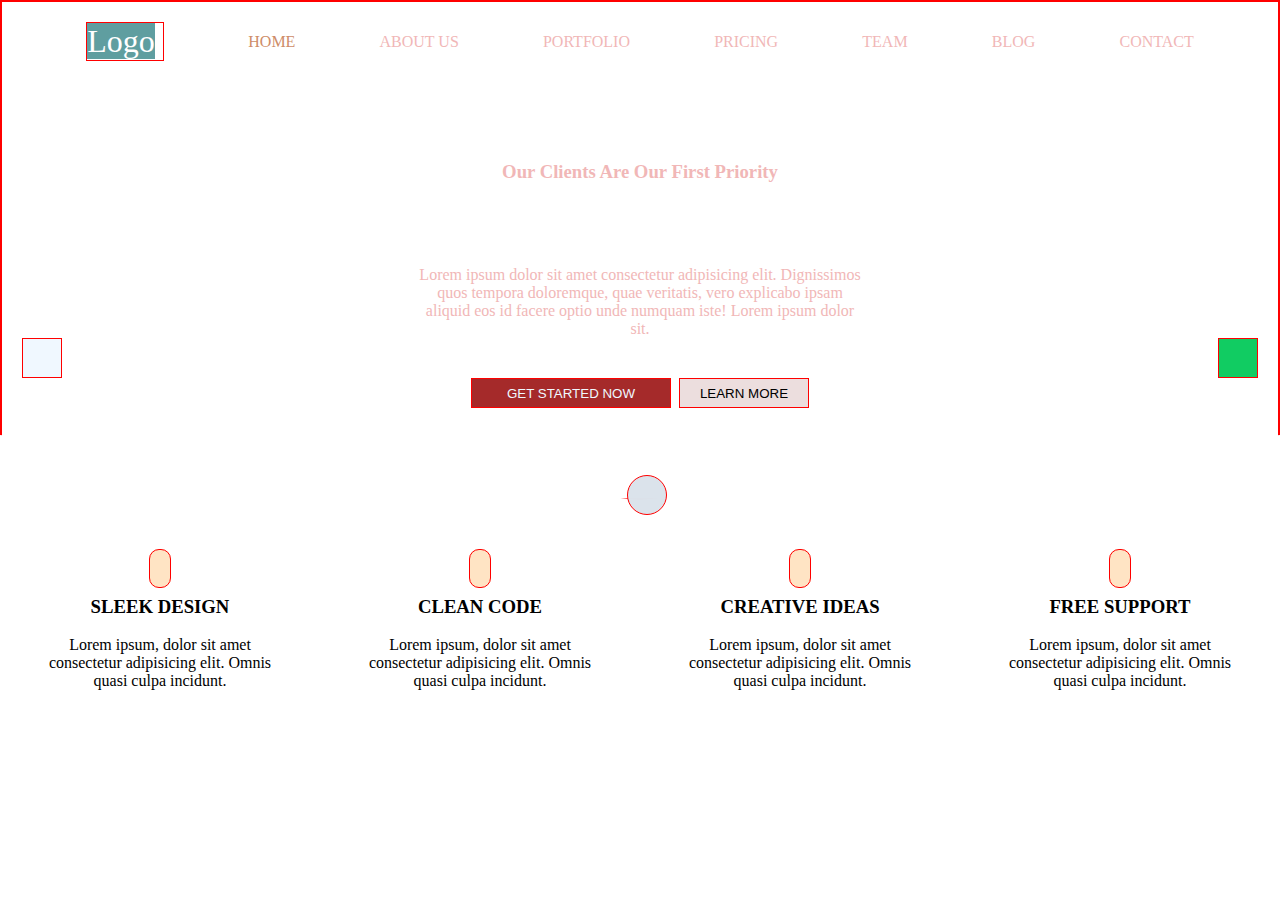
<file: clip_path.html>
<!DOCTYPE html>
<html lang="en">
<head>
    <meta charset="UTF-8">
    <meta name="viewport" content="width=device-width, initial-scale=1.0">
    <title>CLIP-PATH</title>
    <link rel="stylesheet" href="https://cdnjs.cloudflare.com/ajax/libs/font-awesome/6.5.1/css/all.min.css" integrity="sha512-DTOQO9RWCH3ppGqcWaEA1BIZOC6xxalwEsw9c2QQeAIftl+Vegovlnee1c9QX4TctnWMn13TZye+giMm8e2LwA==" crossorigin="anonymous" referrerpolicy="no-referrer" />
    <link rel="stylesheet" href="clip_path.css">
</head>
<body>
    <div class="parent">
        <div class="child">
            <div class="ul">
                <ul>
                    <li class="logo"><span>Logo</span></li>
                    <li class="home">HOME</li>
                    <li>ABOUT US</li>
                    <li>PORTFOLIO</li> 
                    <li>PRICING</li>
                    <li>TEAM</li>
                    <li>BLOG</li>
                    <li>CONTACT</li>
                </ul>
            </div>
            <div class="text">

                <p><h3>Our Clients Are Our First Priority</h3></p>&nbsp;

                <p class="welcom">WELCOME TO SKY</p> &nbsp;&nbsp;&nbsp;

                <p class="lorem">Lorem ipsum dolor sit amet consectetur adipisicing elit. Dignissimos quos tempora doloremque, quae veritatis, vero explicabo ipsam aliquid eos id facere optio unde numquam iste! Lorem ipsum dolor sit.</p>
            </div>

            <div class="icon">
                <i class="fa fa-angle-left"></i>
                <i class="fa fa-angle-right"></i>
            </div>
            <div class="button">
            <button class="button1">GET STARTED NOW</button>&nbsp;&nbsp;
            <button class="button2">LEARN MORE</button>
            </div>
        </div>

        <div class="icon2">
            <i class="fa-solid fa-anchor"></i>
        </div>
    </div>

        <div class="footer">
            <div class="design">
                <i class="fa-solid fa-infinity"></i><br><br>
                
                <h3>SLEEK DESIGN</h3> &nbsp;&nbsp;
                
                <p class="footer_text1">Lorem ipsum, dolor sit amet consectetur adipisicing elit. Omnis quasi culpa incidunt.</p>
            </div>
            
            <div class="code">
                <i class="fa-solid fa-heart"></i> <br><br>

                <h3>CLEAN CODE</h3> &nbsp;&nbsp;

                <P class="footer_text2">Lorem ipsum, dolor sit amet consectetur adipisicing elit. Omnis quasi culpa incidunt.</P>
            </div>
            
            <div class="ideas">
                <i class="fa-solid fa-lightbulb"></i> <br><br>
                <h3>CREATIVE IDEAS</h3> &nbsp;&nbsp;

                <P class="footer_text3"> Lorem ipsum, dolor sit amet consectetur adipisicing elit. Omnis quasi culpa incidunt.</P>
            </div>
            
            <div class="support">
                <i class="fa-solid fa-window-restore"></i><br><br>

                <h3>FREE SUPPORT</h3>&nbsp;&nbsp;

                <p class="footer_text3">Lorem ipsum, dolor sit amet consectetur adipisicing elit. Omnis quasi culpa incidunt.</p>
            </div>
            
            
        </div>
    
    
</body>
</html>
</file>
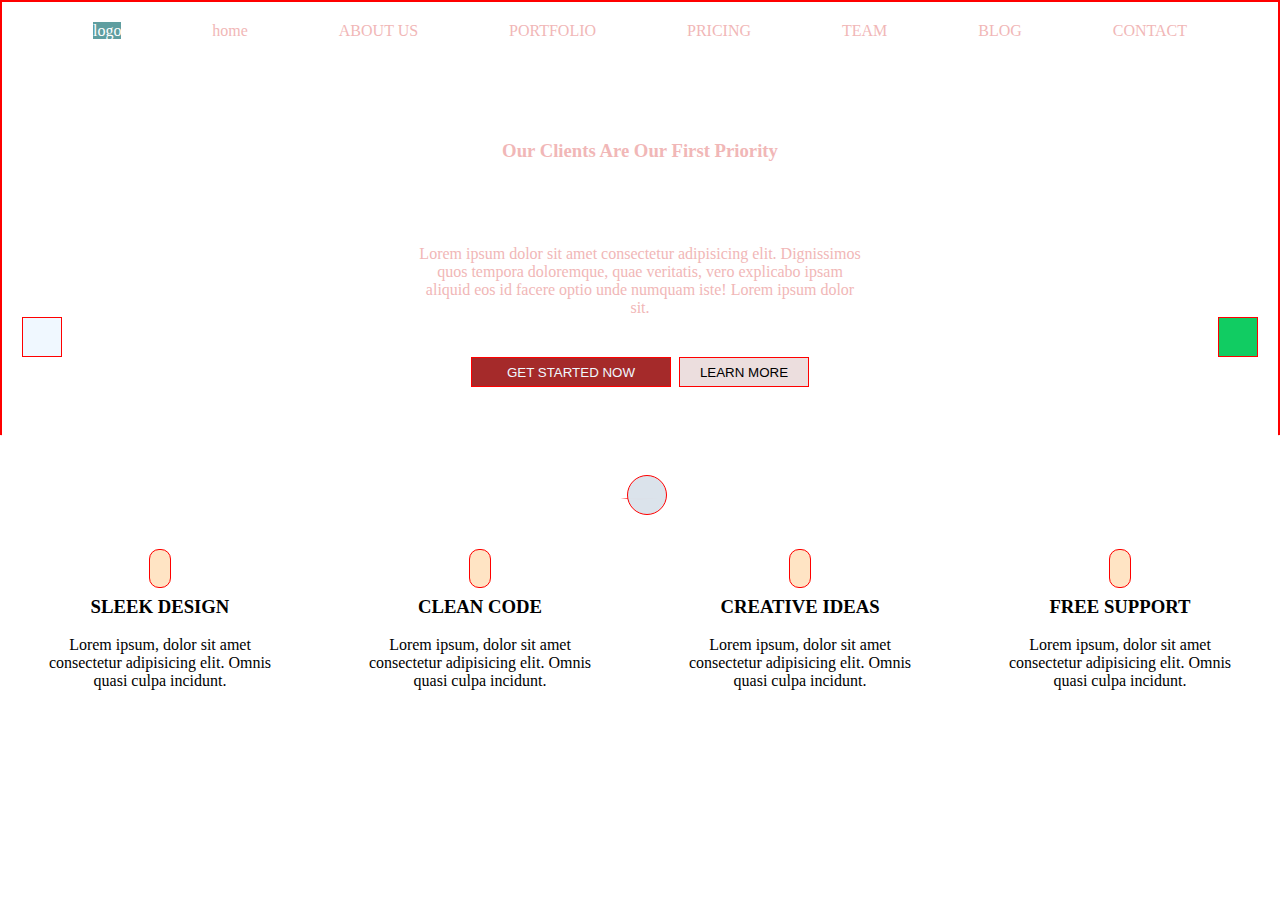
<file: clippath.html>
<!DOCTYPE html>
<html lang="en">
<head>
    <meta charset="UTF-8">
    <meta name="viewport" content="width=device-width, initial-scale=1.0">
    <title>clip path of program</title>
    <link rel="stylesheet" href="https://cdnjs.cloudflare.com/ajax/libs/font-awesome/6.5.1/css/all.min.css" integrity="sha512-DTOQO9RWCH3ppGqcWaEA1BIZOC6xxalwEsw9c2QQeAIftl+Vegovlnee1c9QX4TctnWMn13TZye+giMm8e2LwA==" crossorigin="anonymous" referrerpolicy="no-referrer" />
    <link rel="stylesheet" href="clippath.css">
</head>
<body>
    <div class="nav">
        <div class="nav1">
            <div class="ul">
                <ul>
                <li class="Logo"><span>logo</span></li>
                <li class="Home">home</li>
                <li>ABOUT US</li>
                <li>PORTFOLIO</li>
                <li>PRICING</li>
                <li>TEAM</li>
                <li>BLOG</li>
                <li>CONTACT</li>
            </ul>
            </div>
            <div class="text">

                <p><h3>Our Clients Are Our First Priority</h3></p>&nbsp;
    
                <p class="welcom">WELCOME TO SKY</p> &nbsp;&nbsp;&nbsp;
    
                <p class="lorem">Lorem ipsum dolor sit amet consectetur adipisicing elit. Dignissimos quos tempora doloremque, quae veritatis, vero explicabo ipsam aliquid eos id facere optio unde numquam iste! Lorem ipsum dolor sit.</p>
            </div>
    
            <div class="icon">
                <i class="fa fa-angle-left"></i>
                <i class="fa fa-angle-right"></i>
            </div>
            <div class="button">
            <button class="button1">GET STARTED NOW</button>&nbsp;&nbsp;
            <button class="button2">LEARN MORE</button>
            </div>
        </div>
    
        <div class="icon1">
            <i class="fa-solid fa-anchor"></i>
        </div>
    </div>
    
        <div class="footer">
            <div class="design">
                <i class="fa-solid fa-infinity"></i><br><br>
                
                <h3>SLEEK DESIGN</h3> &nbsp;&nbsp;
                
                <p class="footer_text1">Lorem ipsum, dolor sit amet consectetur adipisicing elit. Omnis quasi culpa incidunt.</p>
            </div>
            
            <div class="coding">
                <i class="fa-solid fa-heart"></i> <br><br>
    
                <h3>CLEAN CODE</h3> &nbsp;&nbsp;
    
                <P class="footer_text2">Lorem ipsum, dolor sit amet consectetur adipisicing elit. Omnis quasi culpa incidunt.</P>
            </div>
            
            <div class="jay">
                <i class="fa-solid fa-lightbulb"></i> <br><br>
                <h3>CREATIVE IDEAS</h3> &nbsp;&nbsp;
    
                <P class="footer_text3"> Lorem ipsum, dolor sit amet consectetur adipisicing elit. Omnis quasi culpa incidunt.</P>
            </div>
            
            <div class="supporting">
                <i class="fa-solid fa-window-restore"></i><br><br>
    
                <h3>FREE SUPPORT</h3>&nbsp;&nbsp;
    
                <p class="footer_text3">Lorem ipsum, dolor sit amet consectetur adipisicing elit. Omnis quasi culpa incidunt.</p>
            </div>

        </div>
</body>
</html>
</file>
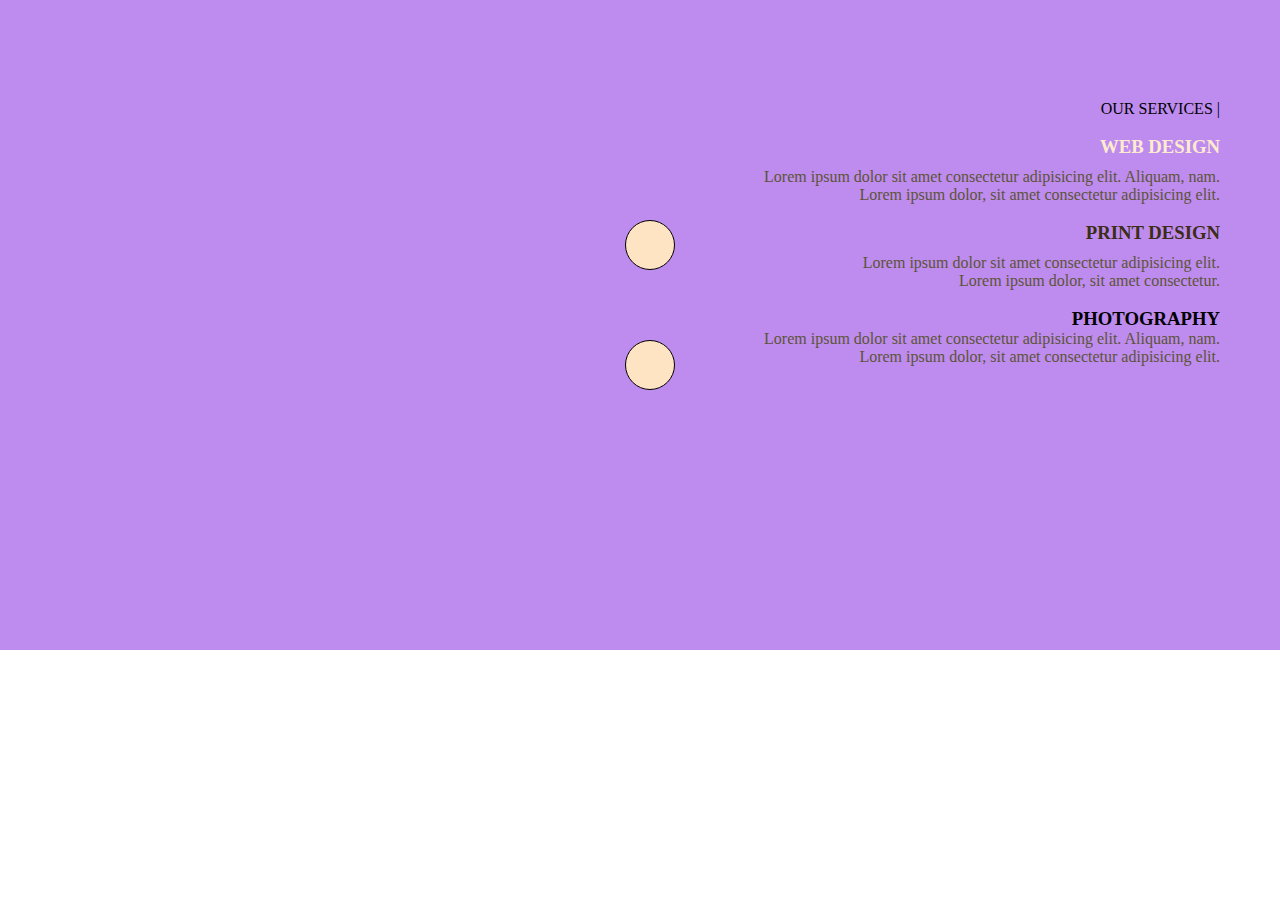
<file: mutiplebgcolorimage.html>
<!DOCTYPE html>
<html lang="en">
  <head>
    <meta charset="UTF-8" />
    <meta name="viewport" content="width=device-width, initial-scale=1.0" />
    <title>Multiple Background-color-and Image</title>
    <link rel="stylesheet" href="mutiple.css" />
    <link
      rel="stylesheet"
      href="https://cdnjs.cloudflare.com/ajax/libs/font-awesome/6.5.1/css/all.min.css"
      integrity="sha512-DTOQO9RWCH3ppGqcWaEA1BIZOC6xxalwEsw9c2QQeAIftl+Vegovlnee1c9QX4TctnWMn13TZye+giMm8e2LwA=="
      crossorigin="anonymous"
      referrerpolicy="no-referrer"
    />
  </head>
  <body>
    <div class="main_content">
      <div class="service">
        <div class="my">OUR SERVICES |</div>
        &nbsp;

        <div class="jay2">
          <h3 class="web">WEB DESIGN</h3>

          <p class="text">
            Lorem ipsum dolor sit amet consectetur adipisicing elit. Aliquam,
            nam.
          </p>

          <p class="text1">
            Lorem ipsum dolor, sit amet consectetur adipisicing elit.
          </p>

          <div class="icon">
            <i class="fa-sharp fa-solid fa-desktop"></i>
          </div>
        </div>
        &nbsp;

        <div class="design">
          <h3 class="print">PRINT DESIGN</h3>

          <p>Lorem ipsum dolor sit amet consectetur adipisicing elit.</p>

          <p>Lorem ipsum dolor, sit amet consectetur.</p>

          <div class="icon1">
            <i class="fa-solid fa-layer-group"></i>
          </div>
        </div>
        &nbsp;&nbsp;&nbsp;

        <div class="p1">
          <h3 class="jay1">PHOTOGRAPHY</h3>

          <p>
            Lorem ipsum dolor sit amet consectetur adipisicing elit. Aliquam,
            nam.
          </p>

          <p>Lorem ipsum dolor, sit amet consectetur adipisicing elit.</p>

          <div class="icon2">
            <i class="fa-sharp fa-solid fa-camera"></i>
          </div>
          <div class="bcg_image"></div>
        </div>
      </div>
    </div>
  </body>
</html>
</file>
<file: clip_path.css>
* {
  margin: 0;
  padding: 0;
  box-sizing: border-box;
}

body {
  height: 100%;
  width: 100%;
}

.parent {
  height: 100%;
  width: 100%;
  position: relative;
}

.child {
  height: 500px;
  width: 100%;
  background-size: cover;
  background-position: center;
  border: 2px solid red;
  color: rgb(241, 183, 183);
  clip-path: polygon(0 0, 100% 0, 100% 87%, 50% 100%, 0 87%);
  background-image: url(https://images.pexels.com/photos/20116329/pexels-photo-20116329/free-photo-of-postal-altiplano-chileno.jpeg?auto=compress&cs=tinysrgb&w=1260&h=750&dpr=1);
}

.logo {
  width: 78px;
  height: 39px;
  font-size: 2rem;
  background-color: white;
  color: black;
  border: 1px solid red;
}

span {
  background-color: cadetblue;
  width: 90px;
  color: white;
}

.ul > ul {
  box-sizing: border-box;
  list-style: none;
  padding-top: 20px;
  display: flex;
  justify-content: space-evenly;
  align-items: center;
}
.home {
  color: rgb(206, 140, 104);
}

.text {
  width: 100%;
  display: flex;
  justify-content: center;
  align-items: center;
  flex-direction: column;
  align-content: center;
  text-align: center;
  margin-top: 100px;
}

.welcom {
  font-weight: 900;
  font-size: 2.5rem;
  color: white;
}
hr {
  width: 50px;
}

.lorem {
  width: 35%;
  display: flex;
  justify-content: center;
  align-items: center;
  flex-direction: column;
  align-content: center;
  text-align: center;
}

.icon {
  display: flex;
  justify-content: space-between;
  padding-left: 20px;
  padding-right: 20px;
}

.fa-angle-left {
  height: 40px;
  width: 40px;
  border: 1px solid red;
  padding: 12px;
  background-color: aliceblue;
}

.fa-angle-right {
  height: 40px;
  width: 40px;
  border: 1px solid red;
  padding: 12px;
  background-color: rgb(17, 204, 98);
}

.button {
  display: flex;
  justify-content: center;
  align-items: center;
  text-align: center;
  align-content: center;
}

.button1 {
  background-color: brown;
  border: 1px solid red;
  height: 30px;
  width: 200px;
  color: aliceblue;
}

.button2 {
  background-color: rgb(236, 222, 222);
  border: 1px solid red;
  height: 30px;
  width: 130px;
}

.icon2 {
  position: absolute;
  height: 40px;
  width: 40px;
  border: 1px solid red;
  border-radius: 50px;
  padding: 10px;
  background-color: rgba(219, 227, 235, 0.993);
  margin-left: 49%;
  margin-top: -25px;
  z-index: 1;
}

.footer {
  display: flex;
  flex-wrap: wrap;
  justify-content: space-around;
  align-items: center;
  align-content: center;
  margin-top: 60px;
  text-align: center;
}

.fa-infinity {
  border: 1px solid red;
  color: red;
  background-color: bisque;
  height: 40px;
  width: 50px;
  padding: 10px;
  border-radius: 10px;
}
.fa-heart {
  border: 1px solid red;
  color: red;
  background-color: bisque;
  height: 40px;
  width: 50px;
  padding: 10px;
  border-radius: 10px;
}
.fa-lightbulb {
  border: 1px solid red;
  color: red;
  background-color: bisque;
  height: 40px;
  width: 50px;
  padding: 10px;
  border-radius: 10px;
}
.fa-window-restore {
  border: 1px solid red;
  color: red;
  background-color: bisque;
  height: 40px;
  width: 50px;
  padding: 10px;
  border-radius: 10px;
}

.footer_text1 {
  width: 250px;
  display: flex;
  text-align: center;
}

.footer_text2 {
  width: 250px;
  display: flex;
  text-align: center;
}

.footer_text3 {
  width: 250px;
  display: flex;
  text-align: center;
}

.footer_text4 {
  width: 250px;
  display: flex;
  text-align: center;
}
</file>
<file: clippath.css>
* {
  margin: 0;
  padding: 0;
  box-sizing: border-box;
}

body {
  height: 100%;
  width: 100%;
}

.nav {
  height: 100%;
  width: 100%;
  position: relative;
}

.nav1 {
  height: 500px;
  width: 100%;
  background-size: cover;
  background-position: center;
  border: 2px solid red;
  color: rgb(241, 183, 183);
  clip-path: polygon(0 0, 100% 0, 100% 87%, 50% 100%, 0 87%);
  background-image: url(https://images.pexels.com/photos/20116329/pexels-photo-20116329/free-photo-of-postal-altiplano-chileno.jpeg?auto=compress&cs=tinysrgb&w=1260&h=750&dpr=1);
}

.logo {
  width: 78px;
  height: 39px;
  font-size: 2rem;
  background-color: white;
  color: black;
  border: 1px solid red;
}

span {
  background-color: cadetblue;
  width: 90px;
  color: white;
}

.ul > ul {
  box-sizing: border-box;
  list-style: none;
  padding-top: 20px;
  display: flex;
  justify-content: space-evenly;
  align-items: center;
}
.home {
  color: rgb(206, 140, 104);
}

.text {
  width: 100%;
  display: flex;
  justify-content: center;
  align-items: center;
  flex-direction: column;
  align-content: center;
  text-align: center;
  margin-top: 100px;
}

.welcom {
  font-weight: 900;
  font-size: 2.5rem;
  color: white;
}
hr {
  width: 50px;
}

.lorem {
  width: 35%;
  display: flex;
  justify-content: center;
  align-items: center;
  flex-direction: column;
  align-content: center;
  text-align: center;
}

.icon {
  display: flex;
  justify-content: space-between;
  padding-left: 20px;
  padding-right: 20px;
}

.fa-angle-left {
  height: 40px;
  width: 40px;
  border: 1px solid red;
  padding: 12px;
  background-color: aliceblue;
}

.fa-angle-right {
  height: 40px;
  width: 40px;
  border: 1px solid red;
  padding: 12px;
  background-color: rgb(17, 204, 98);
}

.button {
  display: flex;
  justify-content: center;
  align-items: center;
  text-align: center;
  align-content: center;
}

.button1 {
  background-color: brown;
  border: 1px solid red;
  height: 30px;
  width: 200px;
  color: aliceblue;
}

.button2 {
  background-color: rgb(236, 222, 222);
  border: 1px solid red;
  height: 30px;
  width: 130px;
}

.icon1 {
  position: absolute;
  height: 40px;
  width: 40px;
  border: 1px solid red;
  border-radius: 50px;
  padding: 10px;
  background-color: rgba(219, 227, 235, 0.993);
  margin-left: 49%;
  margin-top: -25px;
  z-index: 1;
}

.footer {
  display: flex;
  flex-wrap: wrap;
  justify-content: space-around;
  align-items: center;
  align-content: center;
  margin-top: 60px;
  text-align: center;
}

.fa-infinity {
  border: 1px solid red;
  color: red;
  background-color: bisque;
  height: 40px;
  width: 50px;
  padding: 10px;
  border-radius: 10px;
}
.fa-heart {
  border: 1px solid red;
  color: red;
  background-color: bisque;
  height: 40px;
  width: 50px;
  padding: 10px;
  border-radius: 10px;
}
.fa-lightbulb {
  border: 1px solid red;
  color: red;
  background-color: bisque;
  height: 40px;
  width: 50px;
  padding: 10px;
  border-radius: 10px;
}
.fa-window-restore {
  border: 1px solid red;
  color: red;
  background-color: bisque;
  height: 40px;
  width: 50px;
  padding: 10px;
  border-radius: 10px;
}

.footer_text1 {
  width: 250px;
  display: flex;
  text-align: center;
}

.footer_text2 {
  width: 250px;
  display: flex;
  text-align: center;
}

.footer_text3 {
  width: 250px;
  display: flex;
  text-align: center;
}

.footer_text4 {
  width: 250px;
  display: flex;
  text-align: center;
}
</file>
<file: mutiple.css>
* {
  padding: 0;
  margin: 0;
  box-sizing: border-box;
}

.main_contant {
  height: 100%;
  width: 650px;
  /* display: flex;
    flex-direction: column; */
}

.service {
  height: 650px;
  width: auto;
  background-color: rgba(137, 43, 226, 0.548);
  display: flex;
  flex-direction: column;
  text-align: end;
  padding: 100px 60px 0px 0px;
  position: relative;
}

.web1 {
  margin-top: 20px;
}
.print2 {
  margin-top: 30px;
}
.photo3 {
  margin-top: 30px;
}

.our {
  margin-bottom: 30px;
  font-size: 2rem;
  color: white;
}

.web {
  margin-bottom: 10px;
  color: blanchedalmond;
}

.print {
  margin-bottom: 10px;
  color: rgb(59, 45, 22);
}

.photo {
  margin-bottom: 10px;
  color: blanchedalmond;
}

.icon1 {
  position: absolute;
  left: 625px;
  top: 220px;
  border: 1px solid black;
  height: 50px;
  width: 50px;
  color: brown;
  padding: 12px;
  font-size: 1.5rem;
  border-radius: 50%;
  background-color: bisque;
  z-index: 1;
}
.icon2 {
  position: absolute;
  left: 625px;
  top: 340px;
  border: 1px solid black;
  height: 50px;
  width: 50px;
  color: brown;
  font-size: 1.5rem;
  border-radius: 50%;
  background-color: bisque;
  padding: 12px;
  z-index: 1;
}
.icon3 {
  position: absolute;
  left: 625px;
  top: 455px;
  border: 1px solid black;
  height: 50px;
  width: 50px;
  color: brown;
  font-size: 1.5rem;
  border-radius: 50%;
  background-color: bisque;
  padding: 12px;
  z-index: 1;
}
p {
  color: rgb(92, 84, 55);
}

.bcg_image {
  height: 650px;
  width: 660px;
  background-image: url(https://images.pexels.com/photos/8671166/pexels-photo-8671166.jpeg?auto=compress&cs=tinysrgb&w=600&lazy=load);
  position: absolute;
  left: 650px;
  bottom: 0px;
  background-size: cover;
  background-position: center;
}
</file>
